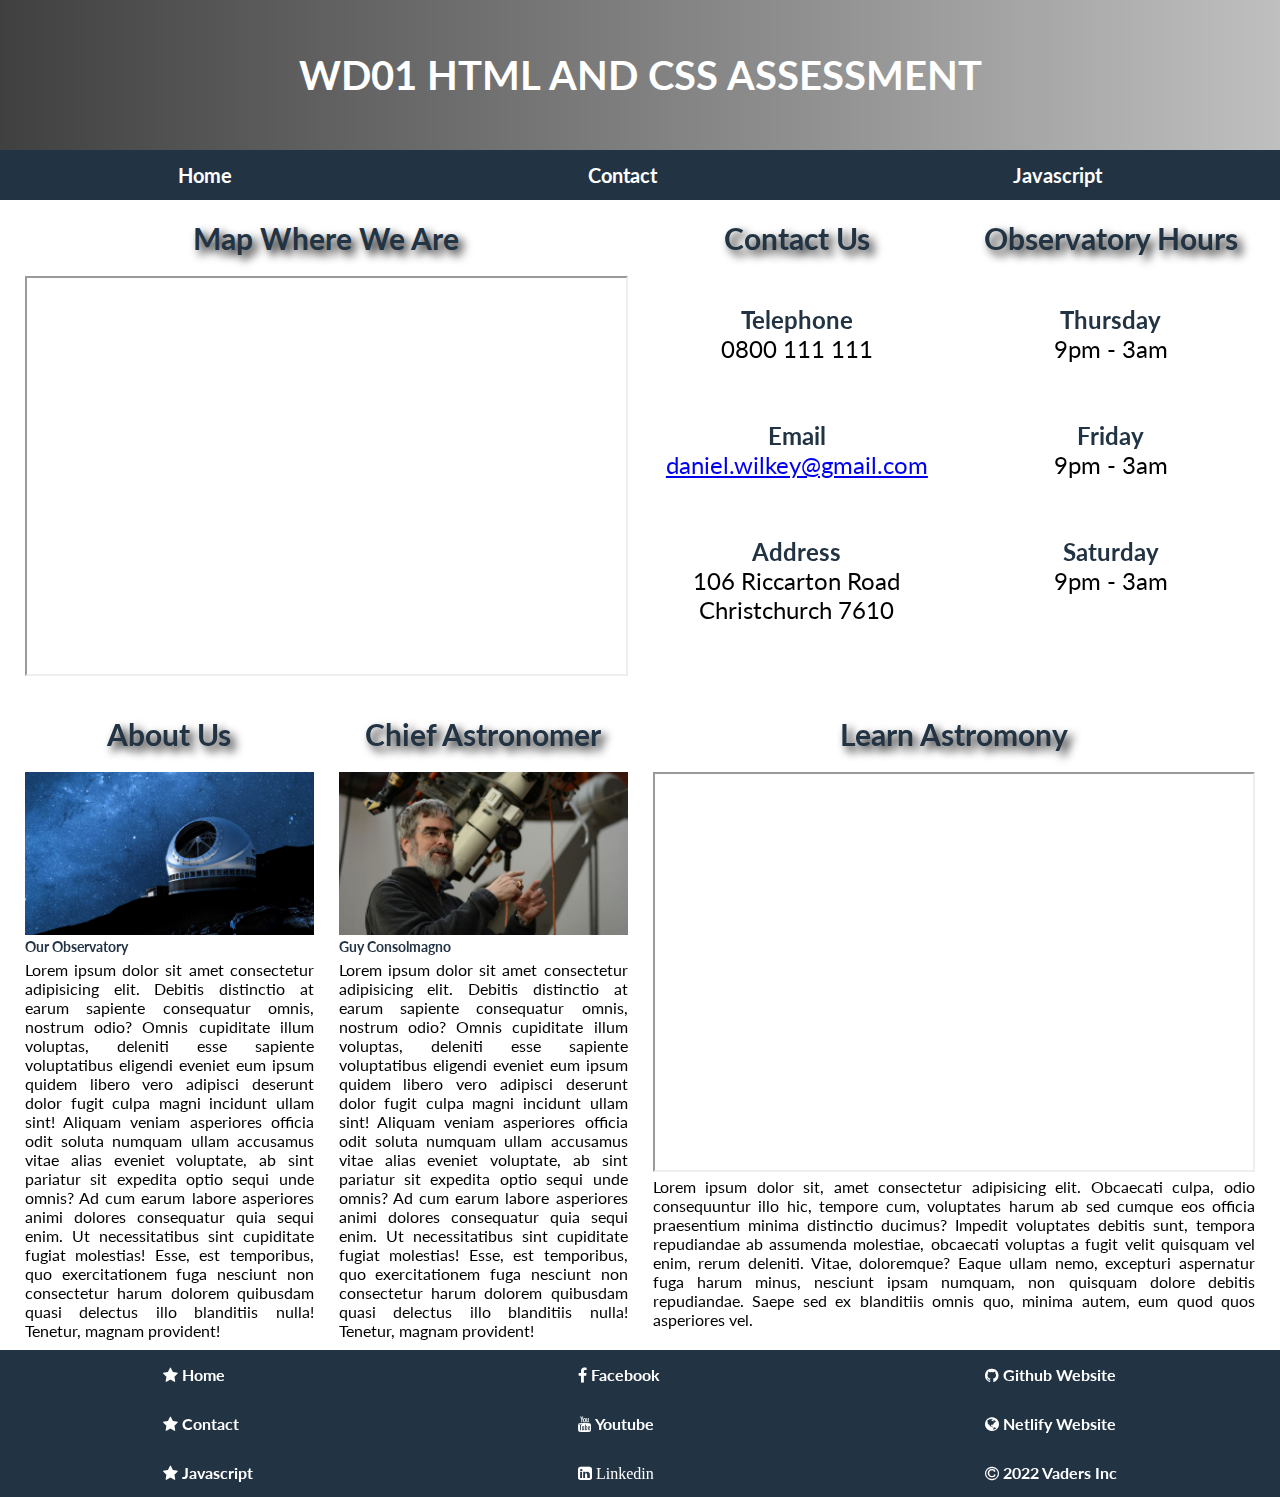
<file: wd01/contact.html>
<!DOCTYPE html>
<html lang="en">

<head>
  <meta charset="UTF-8" />
  <meta http-equiv="X-UA-Compatible" content="IE=edge" />
  <meta name="viewport" content="width=device-width, initial-scale=1.0" />
  <meta name="description"
    content="The development of this Website is specifically for a Youbee assessment called Web Development WD01 on the 21st May 2022" />
  <meta name="copyright" content="Vaders Development" />
  <meta name="language" content="EN" />
  <meta name="robots" content="index" />
  <meta name="author" content="Dan Wilkey, daniel.wilkey@gmail.com" />
  <meta name="rating" content="General" />
  <title>contact</title>
  <link rel="stylesheet" href="./assets/css/main.css" />
  <link rel="icon" href="./assets/icons/icons-darth-vader24.png" />
  <link rel="stylesheet" href="https://stackpath.bootstrapcdn.com/font-awesome/4.7.0/css/font-awesome.min.css" />
  <script src="./assets/js/scripts.js" defer></script>
</head>

<body>
  <div class="header">
    <header>
      <h1><span>wd01 html and css assessment</span></h1>
    </header>

    <nav class="navigation">
      <a href="./index.html">home</a>
      <a href="./contact.html">contact</a>
      <a href="./javascript.html">javascript</a>
    </nav>
  </div>

  <main class="container">

    <div class="box g">
      <h3>map where we are</h3>
      <iframe width="600" height="400" id="gmap_canvas"
        src="https://maps.google.com/maps?q=106%20riccarton%20road%20christchurch&t=&z=13&ie=UTF8&iwloc=&output=embed">
      </iframe>
    </div>

    <div class="box h">
      <h3>contact us</h3>
      <br>
      <h4>telephone</h4>
      <p>0800 111 111</p>
      <br>
      <br>
      <h4>email</h4>
      <a href="mailto:daniel.wilkey@gmail.com">daniel.wilkey@gmail.com</a>
      <br>
      <br>
      <h4>address</h4>
      <p class="address-cap">106 riccarton road</p>
      <p class="address-cap">christchurch 7610</p>
      <br>
    </div>

    <div class="box i">
      <h3>observatory hours</h3>
      <br>
      <h4>thursday</h4>
      <p>9pm - 3am</p>
      <br>
      <br>
      <h4>friday</h4>
      <p>9pm - 3am</p>
      <br>
      <br>
      <h4>saturday</h4>
      <p>9pm - 3am</p>
      <br>
    </div>

    <div class="box j">
      <h3>about us</h3>
      <figure>
        <img class="image-3" src="./assets/images/obsevatory.jpg" alt="picture of our observatory" />
        <figcaption>our observatory</figcaption>
      </figure>
      <p>
        Lorem ipsum dolor sit amet consectetur adipisicing elit. Debitis
        distinctio at earum sapiente consequatur omnis, nostrum odio? Omnis
        cupiditate illum voluptas, deleniti esse sapiente voluptatibus
        eligendi eveniet eum ipsum quidem libero vero adipisci deserunt
        dolor fugit culpa magni incidunt ullam sint! Aliquam veniam
        asperiores officia odit soluta numquam ullam accusamus vitae alias
        eveniet voluptate, ab sint pariatur sit expedita optio sequi unde
        omnis? Ad cum earum labore asperiores animi dolores consequatur quia
        sequi enim. Ut necessitatibus sint cupiditate fugiat molestias!
        Esse, est temporibus, quo exercitationem fuga nesciunt non
        consectetur harum dolorem quibusdam quasi delectus illo blanditiis
        nulla! Tenetur, magnam provident!
      </p>
    </div>

    <div class="box k">
      <h3>chief astronomer</h3>
      <figure>
        <img class="image-3" src="./assets/images/chief-astronomer.jpg" alt="picture of our chief astronomer guy consolmagno" />
        <figcaption>guy consolmagno</figcaption>
      </figure>
      <p>
        Lorem ipsum dolor sit amet consectetur adipisicing elit. Debitis
        distinctio at earum sapiente consequatur omnis, nostrum odio? Omnis
        cupiditate illum voluptas, deleniti esse sapiente voluptatibus
        eligendi eveniet eum ipsum quidem libero vero adipisci deserunt
        dolor fugit culpa magni incidunt ullam sint! Aliquam veniam
        asperiores officia odit soluta numquam ullam accusamus vitae alias
        eveniet voluptate, ab sint pariatur sit expedita optio sequi unde
        omnis? Ad cum earum labore asperiores animi dolores consequatur quia
        sequi enim. Ut necessitatibus sint cupiditate fugiat molestias!
        Esse, est temporibus, quo exercitationem fuga nesciunt non
        consectetur harum dolorem quibusdam quasi delectus illo blanditiis
        nulla! Tenetur, magnam provident!
      </p>
    </div>

    <div class="box l">
      <h3>learn astromony</h3>
      <iframe width="600" height="400" src="https://www.youtube.com/embed/0rHUDWjR5gg" title="YouTube video player"
        allow="accelerometer; autoplay; clipboard-write; encrypted-media; gyroscope; picture-in-picture"
        allowfullscreen></iframe>
      <p>
        Lorem ipsum dolor sit, amet consectetur adipisicing elit. Obcaecati
        culpa, odio consequuntur illo hic, tempore cum, voluptates harum ab
        sed cumque eos officia praesentium minima distinctio ducimus?
        Impedit voluptates debitis sunt, tempora repudiandae ab assumenda
        molestiae, obcaecati voluptas a fugit velit quisquam vel enim, rerum
        deleniti. Vitae, doloremque? Eaque ullam nemo, excepturi aspernatur
        fuga harum minus, nesciunt ipsam numquam, non quisquam dolore
        debitis repudiandae. Saepe sed ex blanditiis omnis quo, minima
        autem, eum quod quos asperiores vel.
      </p>
    </div>

  </main>

  <footer class="footer">
    <nav class="footer-container">

      <div class="footer-column">
        <a href="./index.html"><i class="fa fa fa-star"></i> home</a>
        <a href="./contact.html"><i class="fa fa fa-star"></i> contact</a>
        <a href="./javascript.html"><i class="fa fa fa-star"></i> javascript</a>
      </div>

      <div class="footer-column">
        <a href="https://www.facebook.com/"><i class="fa fa-facebook"></i> facebook</a>
        <a href="https://www.youtube.com/"><i class="fa fa-youtube"></i> youtube</a>
        <a href="https://www.linkedin.com/"><i class="fa fa-linkedin-square"> linkedin</i></a>
      </div>

      <div class="footer-column">
        <a href="https://github.com/Vader1970"><i class="fa fa-github"></i> github website</a>
        <a href="https://wd01assessment.netlify.app/"><i class="fa fa-globe"></i> netlify website</a>
        <a><i class="fa fa-copyright"></i> 2022 vaders inc</a>
      </div>
    </nav>
  </footer>

</body>

</html>
</file>
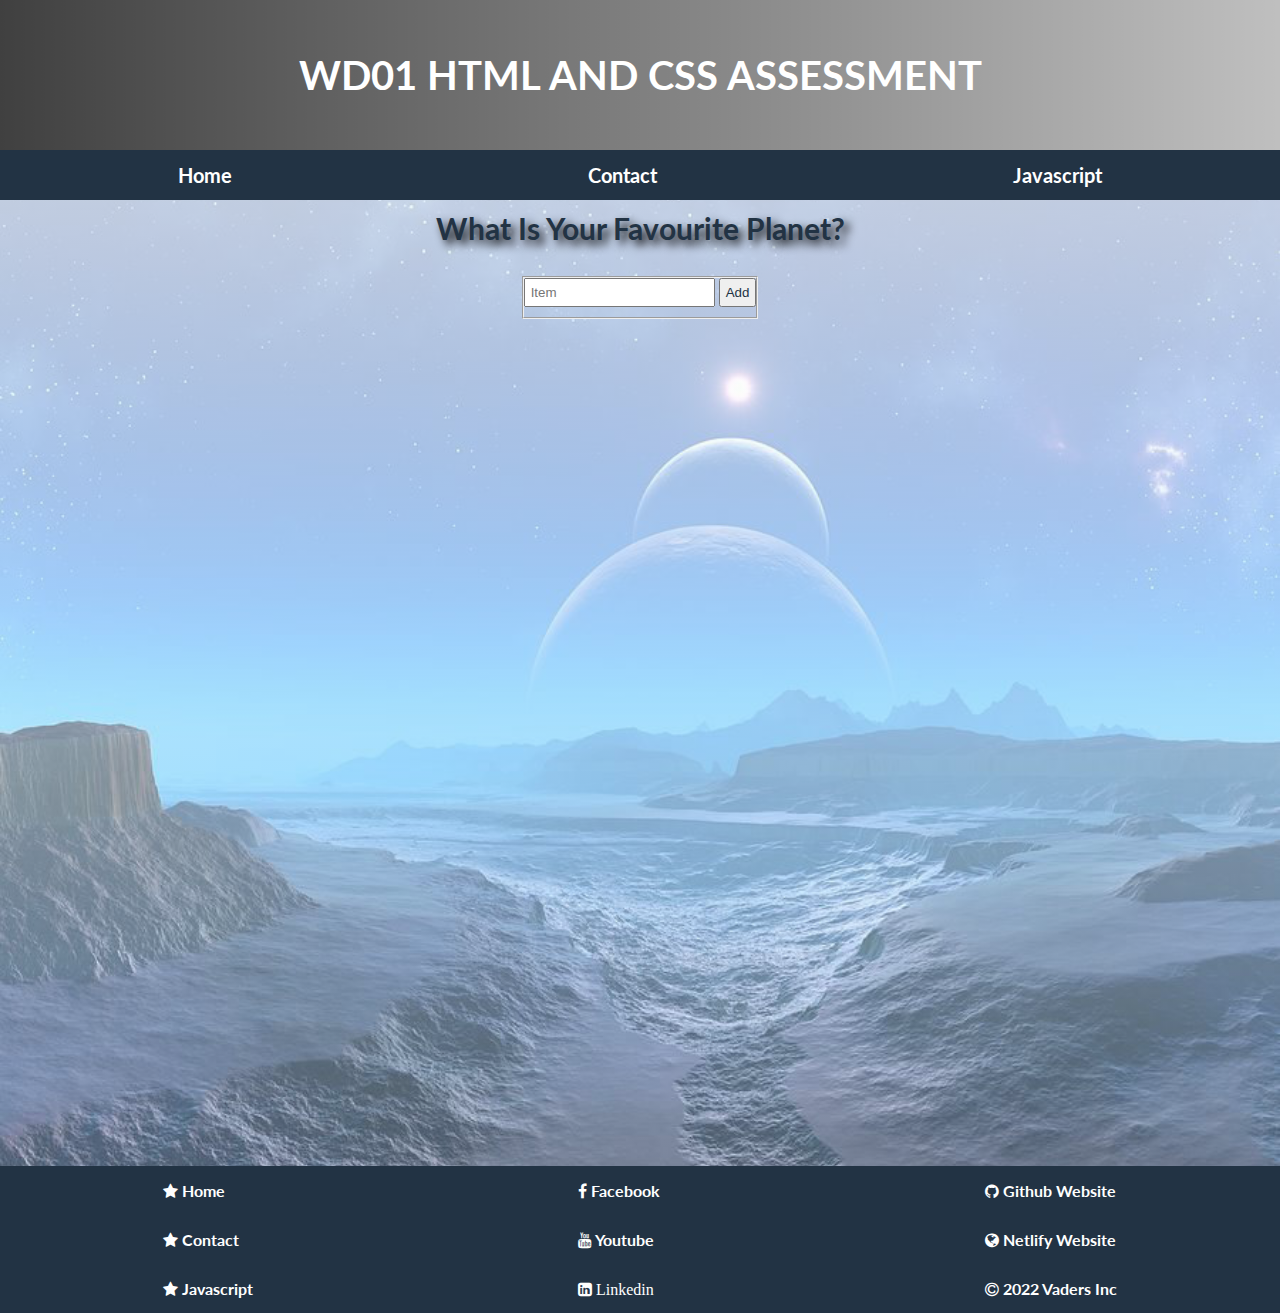
<file: wd01/javascript.html>
<!DOCTYPE html>
<html lang="en">

<head>
  <meta charset="UTF-8" />
  <meta http-equiv="X-UA-Compatible" content="IE=edge" />
  <meta name="viewport" content="width=device-width, initial-scale=1.0" />
  <meta name="description"
    content="The development of this Website is specifically for a Youbee assessment called Web Development WD01 on the 21st May 2022" />
  <meta name="copyright" content="Vaders Development" />
  <meta name="language" content="EN" />
  <meta name="robots" content="index" />
  <meta name="author" content="Dan Wilkey, daniel.wilkey@gmail.com" />
  <meta name="rating" content="General" />
  <title>javascript</title>
  <link rel="stylesheet" href="./assets/css/main.css" />
  <link rel="icon" href="./assets/icons/icons-darth-vader24.png" />
  <link rel="stylesheet" href="https://stackpath.bootstrapcdn.com/font-awesome/4.7.0/css/font-awesome.min.css" />
  <script src="./assets/js/scripts.js" defer></script>
</head>

<body>
  <div class="header">
    <header>
      <h1><span>wd01 html and css assessment</span></h1>
    </header>

    <nav class="navigation">
      <a href="./index.html">home</a>
      <a href="./contact.html">contact</a>
      <a href="./javascript.html">javascript</a>
    </nav>
  </div>

  <div class="java-background">
    <h3>what is your favourite planet?</h3>

    <!-- add list element to html document through javascript -->

    <div class="form-wrapper">
      <div class="alignment">
        <form id="my-form" action="#">
          <fieldset>
            <input type="text" required placeholder="item" data-item />
            <button id="submit">add</button>
            <ul></ul>
          </fieldset>
        </form>
      </div>
    </div>
  </div>
  <footer class="footer">
    <nav class="footer-container">

      <div class="footer-column">
        <a href="./index.html"><i class="fa fa fa-star"></i> home</a>
        <a href="./contact.html"><i class="fa fa fa-star"></i> contact</a>
        <a href="./javascript.html"><i class="fa fa fa-star"></i> javascript</a>
      </div>

      <div class="footer-column">
        <a href="https://www.facebook.com/"><i class="fa fa-facebook"></i> facebook</a>
        <a href="https://www.youtube.com/"><i class="fa fa-youtube"></i> youtube</a>
        <a href="https://www.linkedin.com/"><i class="fa fa-linkedin-square"> linkedin</i></a>
      </div>

      <div class="footer-column">
        <a href="https://github.com/Vader1970"><i class="fa fa-github"></i> github website</a>
        <a href="https://wd01assessment.netlify.app/"><i class="fa fa-globe"></i> netlify website</a>
        <a><i class="fa fa-copyright"></i> 2022 vaders inc</a>
      </div>
    </nav>
  </footer>
  
</body>

</html>
</file>
<file: wd01/assets/css/main.css>
@import url(https://necolas.github.io/normalize.css/8.0.1/normalize.css);
@import url("https://fonts.googleapis.com/css2?family=Lato:ital,wght@0,400;0,700;1,400&family=Open+Sans:ital,wght@0,400;0,800;1,400;1,800&display=swap");
@import url(./global.css);
@import url(./layout.css);
@import url(./typography.css);
@import url(./components.css);
</file>
